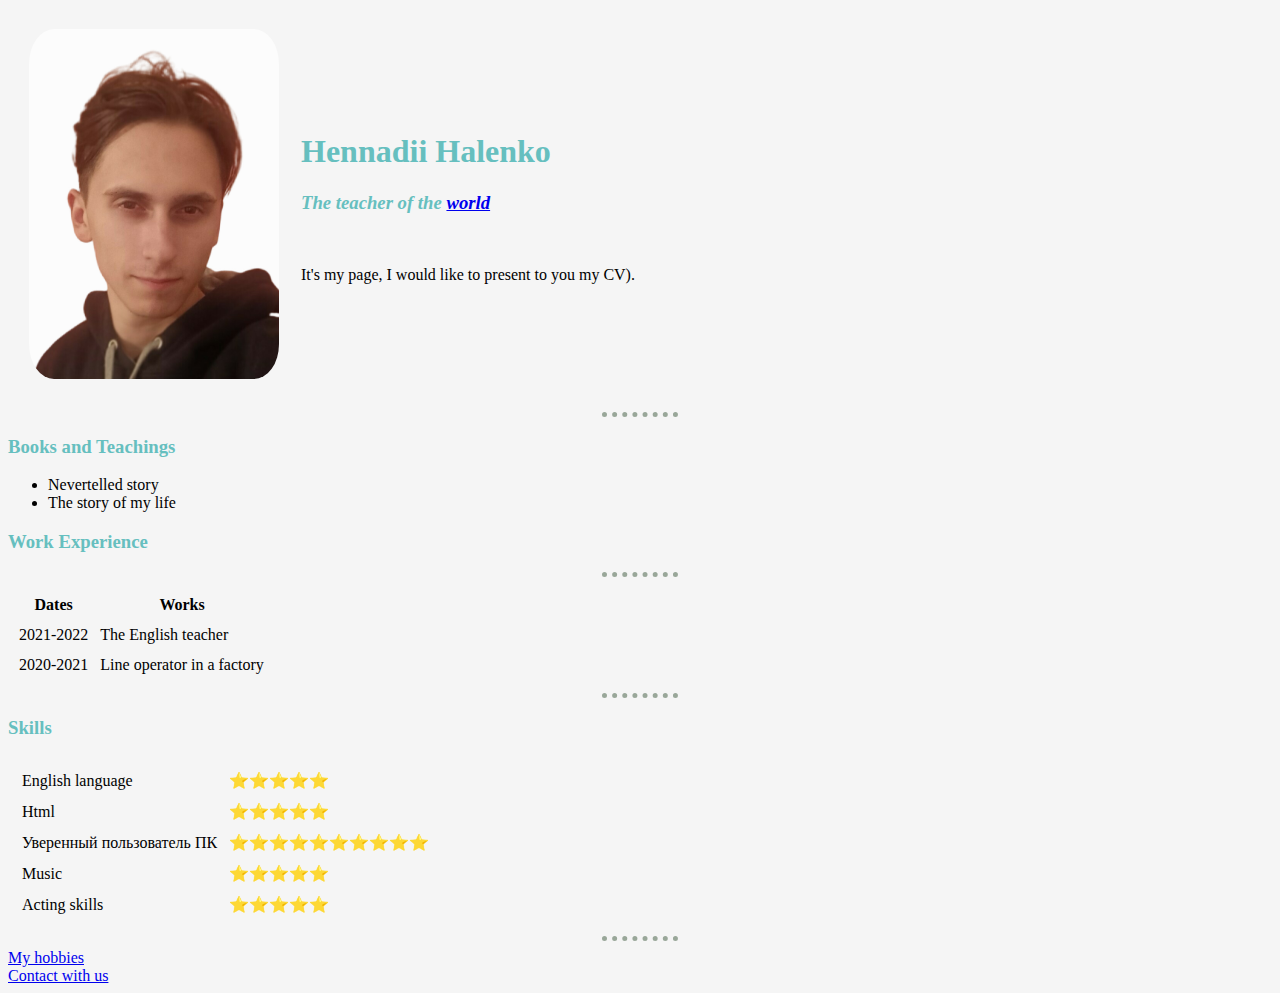
<file: index.html>
<!DOCTYPE html>
<html lang="en" dir="ltr">
<head>
  <meta charset="utf-8">
  <title>Hennadii's Personal Site</title>
  <link rel="stylesheet" href="css/styles.css">
</head>

<body>
  <table cellspacing="20">
    <tr>
      <td> <img class="circular" src="images/Hennadii_Photo.jpeg" alt="Hennadii_Halenko" height="350" width="250"></td>
      <td>
        <h1>Hennadii Halenko</h1>
        <h3><p><em>The teacher of the <strong><a class="world" href="http://questeng.online">world</a></strong></em></p></h3>
          <br>
        <p>It's my page, I would like to present to you my CV).</p>
      </td>
    </tr>
  </table>

  <hr>
  <h3>Books and Teachings</h3>
  <ul>
    <li>Nevertelled story</li>
    <li>The story of my life</li>
  </ul>
<h3>Work Experience</h3>
  <hr>
<table cellspacing="10">
  <thead>
    <th>Dates</th>
    <th>Works</th>
  </thead>
  <tbody>
    <tr>
      <td>2021-2022</td>
      <td>The English teacher</td>
    </tr>
    <tr>
      <td>2020-2021</td>
      <td>Line operator in a factory</td>
    </tr>

  </tbody>

</table>
<hr>
<h3><strong>Skills</strong></h3>
<table>
<tr>
  <td>
    <table cellspacing="10">
        <tr>
          <td>English language</td>
          <td>⭐⭐⭐⭐⭐</td>
        </tr>
        <tr>
         <td>Html</td>
         <td>⭐⭐⭐⭐⭐</td>
        </tr>
        <tr>
          <td>Уверенный пользователь ПК</td>
          <td>⭐⭐⭐⭐⭐⭐⭐⭐⭐⭐</td>
        </tr>
        <tr>
          <td>Music</td>
          <td>⭐⭐⭐⭐⭐</td>
        </tr>
        <tr>
          <td>Acting skills</td>
          <td>⭐⭐⭐⭐⭐</td>
        </tr>
    </table>
  </td>
</tr>
</table>
  <hr>
<a class="world" href="hobbies.html">My hobbies</a>
<br>
<a class="world" href="contacts.html">Contact with us</a>
</body>

</html>
</file>
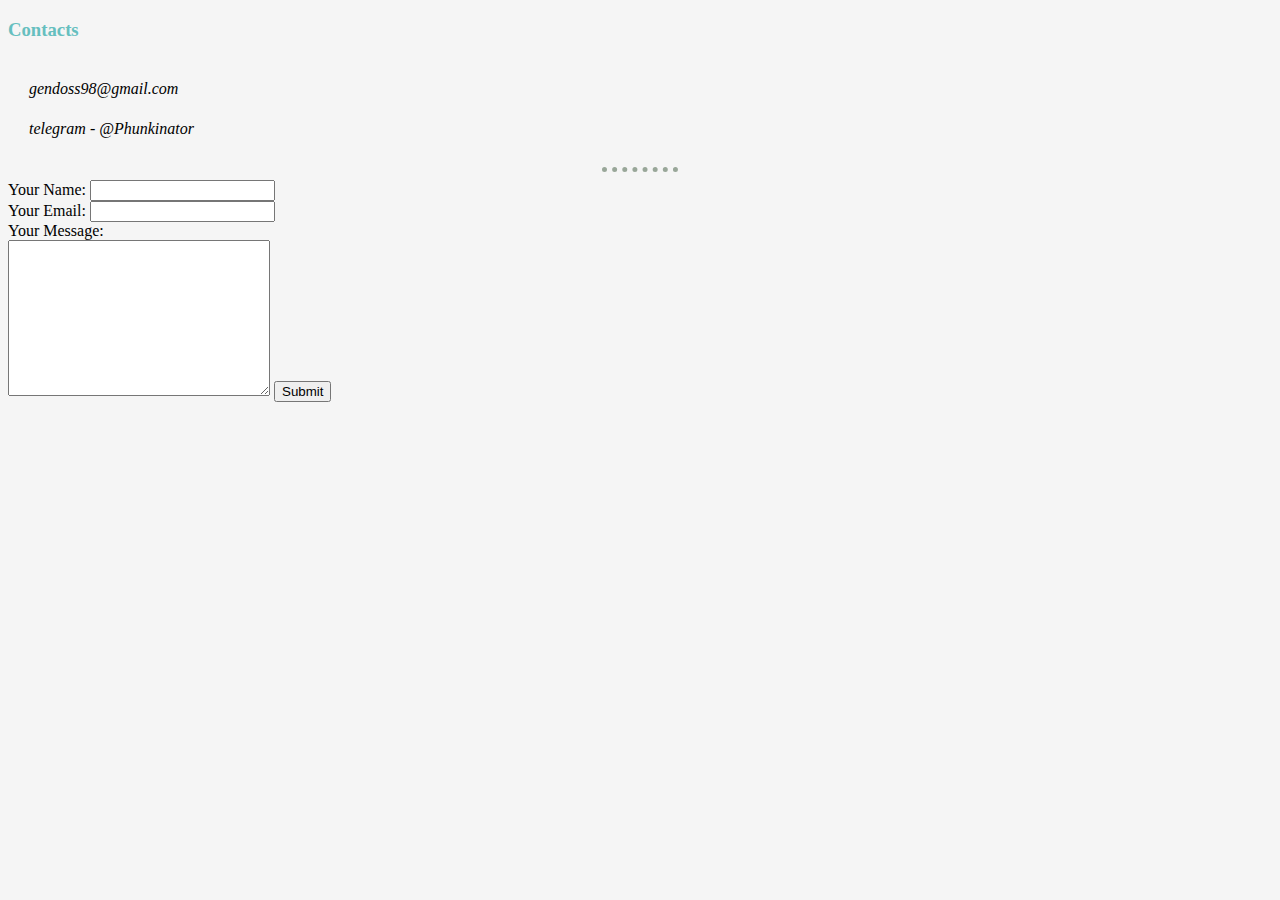
<file: contacts.html>
<!DOCTYPE html>
<html lang="en" dir="ltr">
  <head>
    <meta charset="UCS-2">
    <title>Contacts</title>
      <link rel="stylesheet" href="css/styles.css">
  </head>
  <body>
    <h3><strong>Contacts</strong></h3>
    <table cellspacing="20">
      <tr>
        <td><em>gendoss98@gmail.com</em></td>
          </tr>
      <tr>
        <td><em>telegram - @Phunkinator</em></td>
          </tr>
      </table>
    <hr>
<form  action="mailto:gendoss98@gmail.com" method="post" enctype="text/plain">
  <label>Your Name:</label>
  <input type="text" name="yourName" value=""> <br>
  <label>Your Email:</label>
  <input type="email" name="yourEmail" value=""><br>
  <label>Your Message:</label><br>
  <textarea name="yourMessage" rows="10" cols="30"></textarea>
  <input type="submit" name="">
</form>
  </body>
</html>
</file>
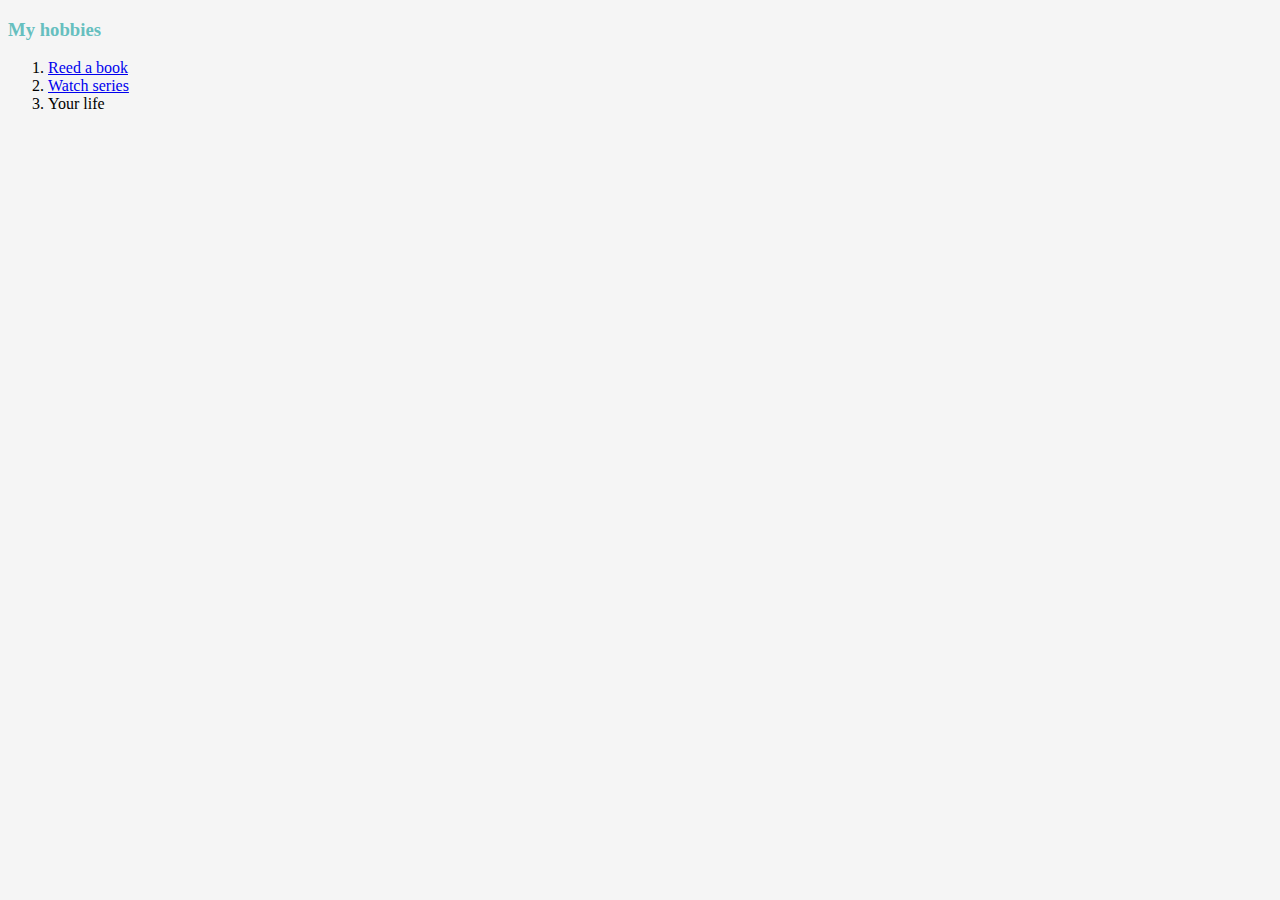
<file: hobbies.html>
<!DOCTYPE html>
<html lang="en" dir="ltr">
  <head>
    <meta charset="utf-8">
    <title>My hobbies</title>
      <link rel="stylesheet" href="css/styles.css">
  </head>
  <body>
    <h3><strong>My hobbies</strong></h3>
    <ol type="1">
      <li><a href="http://google.com/">Reed a book</a></li>
      <li><a href="https://www.primevideo.com/">Watch series</a></li>
      <li>Your life</li>
    </ol>

  </body>
</html>
</file>
<file: css/styles.css>
body {
  background-color: #F5F5F5;

}
hr {
  border-color: #99A799;
  border-width: 5px;
  border-style: none;
  border-top-style: dotted;

  width: 6%;
}

h1 {
  color: #66BFBF
}

h3 {
color: #66BFBF

}

.world:hover {
color: gold;
}

.circular {
  background-color: gold;
  border-radius: 10%;
}
</file>
